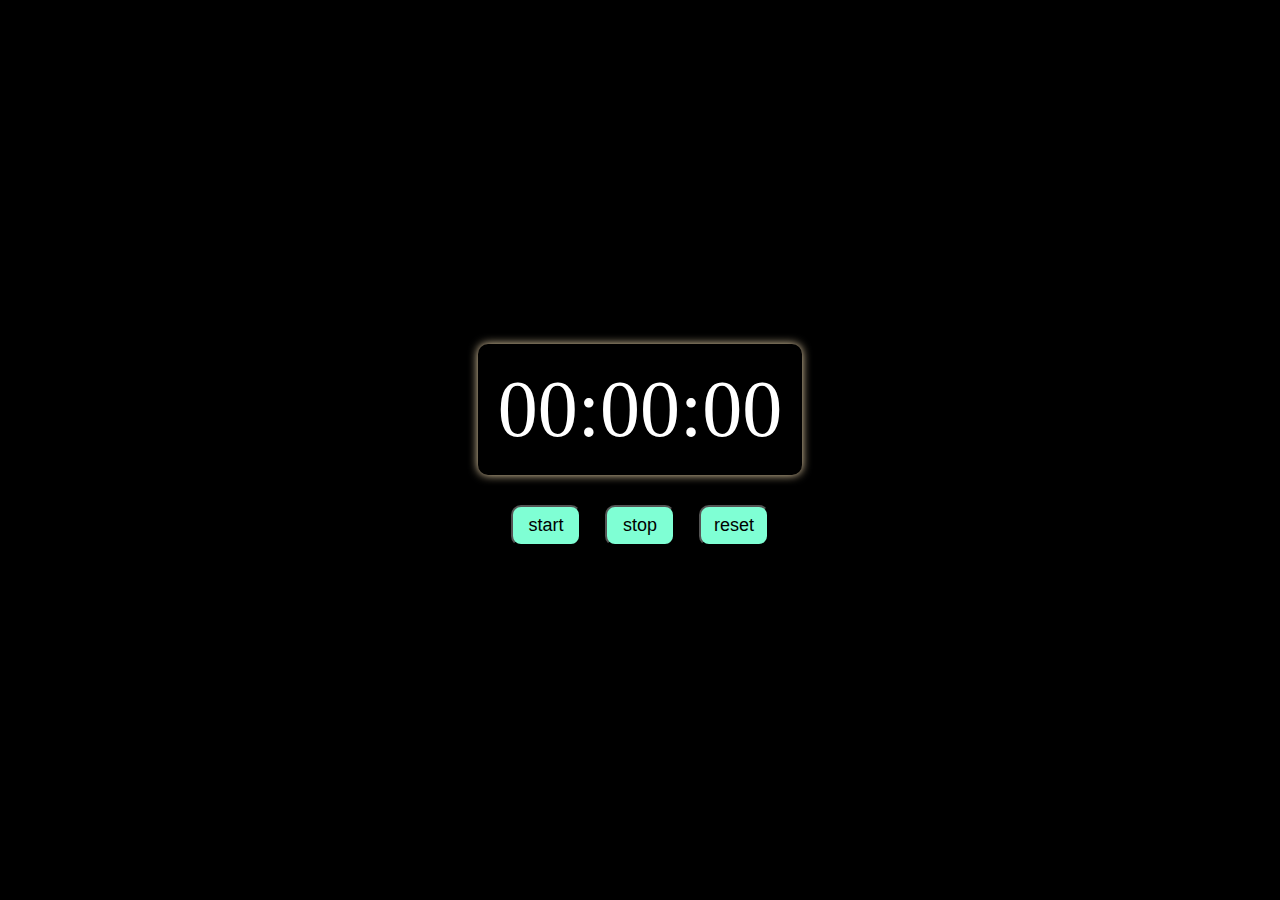
<file: index.html>
<!DOCTYPE html>
<html lang="en">
<head>
    <meta charset="UTF-8">
    <meta name="viewport" content="width=device-width, initial-scale=1.0">
    <title>stopwatch</title>
    <link rel="stylesheet" href="stopwatch.css">
</head>
<body>

    <div id="container">

        <!-- stopwatch's output will be show from this div -->
        <div id="stopwatch">00:00:00</div>

        <!-- making three buttons to givr options to user -->
        <div class="buttons">

             <!-- three functions are added to perform functioality by click of user -->
            <button  onclick="startTimer()">start</button>
            <button  onclick="stopTimer()">stop</button>
            <button  onclick="resetTimer()" >reset</button>
        </div>
       


    </div>
    <script src="stopwatch.js"></script>
    
    
</body>
</html>
</file>
<file: stopwatch.css>
*{
    margin: 0px;
    padding: 0px;
}

/* desinging the outer box  */
#container{
    background: black;
    display: flex;
    justify-content: center;
    align-items: center;

    /* button should be in next row so thats why direction is column */
    flex-direction: column;
    height: 100vh;
   
}

#stopwatch{
    font-size: 80px;
    box-shadow: 0px 0px 10px wheat;
    padding: 20px;
    color:white;
    border-radius: 10px;
    margin-bottom: 20px;

}

/* lets make every button same */
button{
    padding:8px;
    background-color: aquamarine;
    border-radius: 10px;
    margin: 10px;
    width:70px;
    font-size: large;


}
button:hover{
    cursor: pointer;
}
</file>
